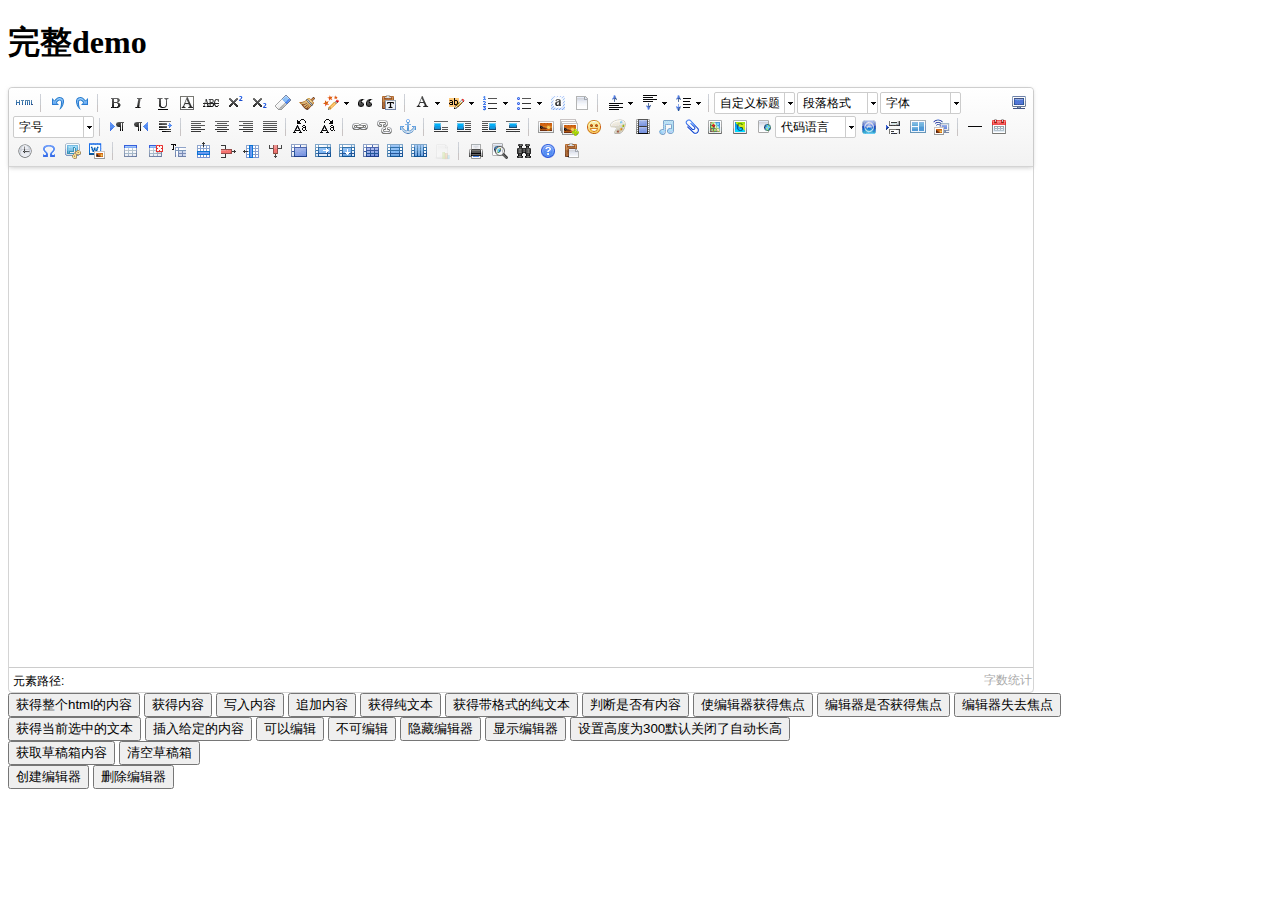
<file: static/ueditor/index.html>
<!DOCTYPE HTML PUBLIC "-//W3C//DTD HTML 4.01 Transitional//EN"
        "http://www.w3.org/TR/html4/loose.dtd">
<html>
<head>
    <title>完整demo</title>
    <meta http-equiv="Content-Type" content="text/html;charset=utf-8"/>
    <script type="text/javascript" charset="utf-8" src="ueditor.config.js"></script>
    <script type="text/javascript" charset="utf-8" src="ueditor.all.min.js"> </script>
    <!--建议手动加在语言，避免在ie下有时因为加载语言失败导致编辑器加载失败-->
    <!--这里加载的语言文件会覆盖你在配置项目里添加的语言类型，比如你在配置项目里配置的是英文，这里加载的中文，那最后就是中文-->
    <script type="text/javascript" charset="utf-8" src="lang/zh-cn/zh-cn.js"></script>

    <style type="text/css">
        div{
            width:100%;
        }
    </style>
</head>
<body>
<div>
    <h1>完整demo</h1>
    <script id="editor" type="text/plain" style="width:1024px;height:500px;"></script>
</div>
<div id="btns">
    <div>
        <button onclick="getAllHtml()">获得整个html的内容</button>
        <button onclick="getContent()">获得内容</button>
        <button onclick="setContent()">写入内容</button>
        <button onclick="setContent(true)">追加内容</button>
        <button onclick="getContentTxt()">获得纯文本</button>
        <button onclick="getPlainTxt()">获得带格式的纯文本</button>
        <button onclick="hasContent()">判断是否有内容</button>
        <button onclick="setFocus()">使编辑器获得焦点</button>
        <button onmousedown="isFocus(event)">编辑器是否获得焦点</button>
        <button onmousedown="setblur(event)" >编辑器失去焦点</button>

    </div>
    <div>
        <button onclick="getText()">获得当前选中的文本</button>
        <button onclick="insertHtml()">插入给定的内容</button>
        <button id="enable" onclick="setEnabled()">可以编辑</button>
        <button onclick="setDisabled()">不可编辑</button>
        <button onclick=" UE.getEditor('editor').setHide()">隐藏编辑器</button>
        <button onclick=" UE.getEditor('editor').setShow()">显示编辑器</button>
        <button onclick=" UE.getEditor('editor').setHeight(300)">设置高度为300默认关闭了自动长高</button>
    </div>

    <div>
        <button onclick="getLocalData()" >获取草稿箱内容</button>
        <button onclick="clearLocalData()" >清空草稿箱</button>
    </div>

</div>
<div>
    <button onclick="createEditor()">
    创建编辑器</button>
    <button onclick="deleteEditor()">
    删除编辑器</button>
</div>

<script type="text/javascript">

    //实例化编辑器
    //建议使用工厂方法getEditor创建和引用编辑器实例，如果在某个闭包下引用该编辑器，直接调用UE.getEditor('editor')就能拿到相关的实例
    var ue = UE.getEditor('editor');


    function isFocus(e){
        alert(UE.getEditor('editor').isFocus());
        UE.dom.domUtils.preventDefault(e)
    }
    function setblur(e){
        UE.getEditor('editor').blur();
        UE.dom.domUtils.preventDefault(e)
    }
    function insertHtml() {
        var value = prompt('插入html代码', '');
        UE.getEditor('editor').execCommand('insertHtml', value)
    }
    function createEditor() {
        enableBtn();
        UE.getEditor('editor');
    }
    function getAllHtml() {
        alert(UE.getEditor('editor').getAllHtml())
    }
    function getContent() {
        var arr = [];
        arr.push("使用editor.getContent()方法可以获得编辑器的内容");
        arr.push("内容为：");
        arr.push(UE.getEditor('editor').getContent());
        alert(arr.join("\n"));
    }
    function getPlainTxt() {
        var arr = [];
        arr.push("使用editor.getPlainTxt()方法可以获得编辑器的带格式的纯文本内容");
        arr.push("内容为：");
        arr.push(UE.getEditor('editor').getPlainTxt());
        alert(arr.join('\n'))
    }
    function setContent(isAppendTo) {
        var arr = [];
        arr.push("使用editor.setContent('欢迎使用ueditor')方法可以设置编辑器的内容");
        UE.getEditor('editor').setContent('欢迎使用ueditor', isAppendTo);
        alert(arr.join("\n"));
    }
    function setDisabled() {
        UE.getEditor('editor').setDisabled('fullscreen');
        disableBtn("enable");
    }

    function setEnabled() {
        UE.getEditor('editor').setEnabled();
        enableBtn();
    }

    function getText() {
        //当你点击按钮时编辑区域已经失去了焦点，如果直接用getText将不会得到内容，所以要在选回来，然后取得内容
        var range = UE.getEditor('editor').selection.getRange();
        range.select();
        var txt = UE.getEditor('editor').selection.getText();
        alert(txt)
    }

    function getContentTxt() {
        var arr = [];
        arr.push("使用editor.getContentTxt()方法可以获得编辑器的纯文本内容");
        arr.push("编辑器的纯文本内容为：");
        arr.push(UE.getEditor('editor').getContentTxt());
        alert(arr.join("\n"));
    }
    function hasContent() {
        var arr = [];
        arr.push("使用editor.hasContents()方法判断编辑器里是否有内容");
        arr.push("判断结果为：");
        arr.push(UE.getEditor('editor').hasContents());
        alert(arr.join("\n"));
    }
    function setFocus() {
        UE.getEditor('editor').focus();
    }
    function deleteEditor() {
        disableBtn();
        UE.getEditor('editor').destroy();
    }
    function disableBtn(str) {
        var div = document.getElementById('btns');
        var btns = UE.dom.domUtils.getElementsByTagName(div, "button");
        for (var i = 0, btn; btn = btns[i++];) {
            if (btn.id == str) {
                UE.dom.domUtils.removeAttributes(btn, ["disabled"]);
            } else {
                btn.setAttribute("disabled", "true");
            }
        }
    }
    function enableBtn() {
        var div = document.getElementById('btns');
        var btns = UE.dom.domUtils.getElementsByTagName(div, "button");
        for (var i = 0, btn; btn = btns[i++];) {
            UE.dom.domUtils.removeAttributes(btn, ["disabled"]);
        }
    }

    function getLocalData () {
        alert(UE.getEditor('editor').execCommand( "getlocaldata" ));
    }

    function clearLocalData () {
        UE.getEditor('editor').execCommand( "clearlocaldata" );
        alert("已清空草稿箱")
    }
</script>
</body>
</html>
</file>
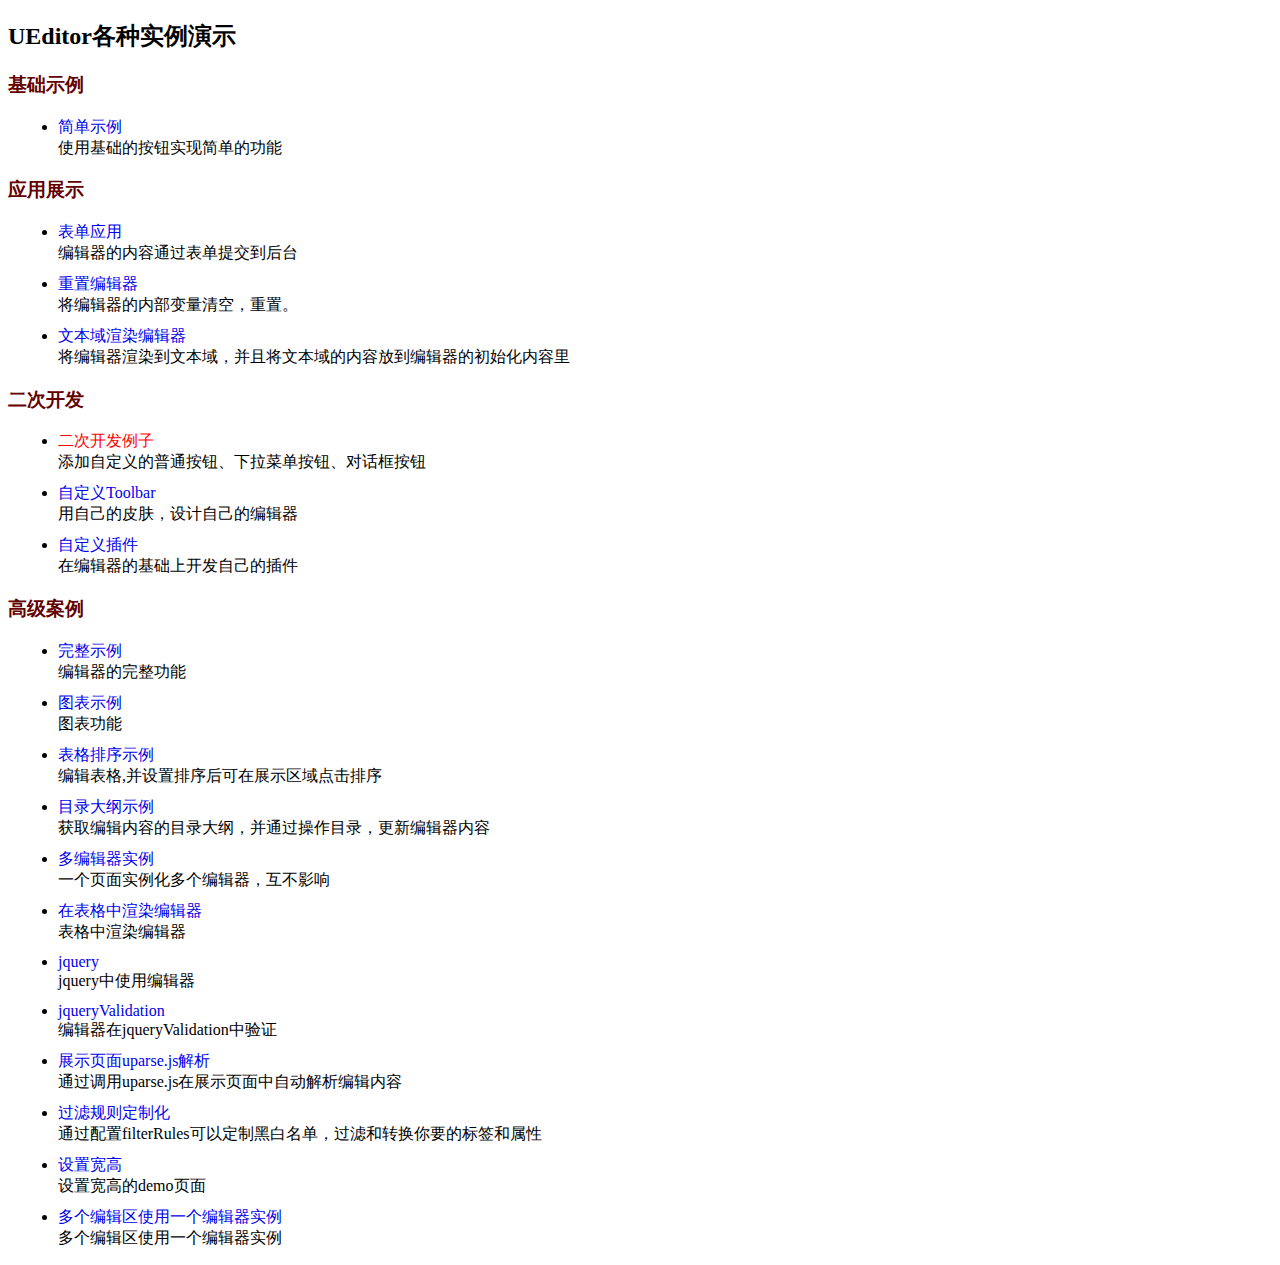
<file: static/ueditor/_examples/index.html>
<!DOCTYPE HTML>
<html>
<head>
    <meta http-equiv="Content-Type" content="text/html; charset=utf-8" />
    <title></title>
    <style type="text/css">
        h3{
            color:#630000;
        }
        ul li{
            margin: 10px;
        }
        a:link,a:active,a:visited{
            color: #0000EE;
        }
        a{
            text-decoration: none;
        }
    </style>
</head>
<body>
<h2>UEditor各种实例演示</h2>
<h3>基础示例</h3>
<ul>
    <li>
        <a href="simpleDemo.html" target="_self">简单示例</a><br/>
        使用基础的按钮实现简单的功能
    </li>
</ul>
<h3>应用展示</h3>
<ul>
    <li>
        <a href="submitFormDemo.html" target="_self">表单应用</a><br/>
        编辑器的内容通过表单提交到后台
    </li>
    <li>
        <a href="resetDemo.html" target="_self">重置编辑器</a><br/>
        将编辑器的内部变量清空，重置。
    </li>
    <li>
        <a href="textareaDemo.html" target="_self">文本域渲染编辑器</a><br/>
        将编辑器渲染到文本域，并且将文本域的内容放到编辑器的初始化内容里
    </li>
</ul>
<h3>二次开发</h3>
<ul>
    <li>
        <a style="color:red;" href="customizeToolbarUIDemo.html" target="_self">二次开发例子</a><br/>
        添加自定义的普通按钮、下拉菜单按钮、对话框按钮
    </li>
    <li>
        <a href="customToolbarDemo.html" target="_self">自定义Toolbar</a><br/>
        用自己的皮肤，设计自己的编辑器
    </li>
    <li>
        <a href="customPluginDemo.html" target="_self">自定义插件</a><br/>
        在编辑器的基础上开发自己的插件
    </li>
</ul>
<h3>高级案例</h3>
<ul>
    <li>
        <a href="completeDemo.html" target="_self">完整示例</a><br/>
        编辑器的完整功能
    </li>
    <li>
        <a href="charts.html" target="_self"  >图表示例</a><br/>
        图表功能
    </li>
    <li>
        <a href="sortableDemo.html" target="_self" >表格排序示例</a><br/>
        编辑表格,并设置排序后可在展示区域点击排序
    </li>
    <li>
        <a href="sectionDemo.html" target="_self" >目录大纲示例</a><br/>
        获取编辑内容的目录大纲，并通过操作目录，更新编辑器内容
    </li>
    <li>
        <a href="multiDemo.html" target="_self">多编辑器实例</a><br/>
        一个页面实例化多个编辑器，互不影响
    </li>
    <li>
        <a href="renderInTable.html" target="_self">在表格中渲染编辑器</a><br/>
        表格中渲染编辑器
    </li>
    <li>
        <a href="jqueryCompleteDemo.html" target="_self">jquery</a><br/>
        jquery中使用编辑器
    </li>
    <li>
        <a href="jqueryValidation.html" target="_self">jqueryValidation</a><br/>
        编辑器在jqueryValidation中验证
    </li>
    <li>
        <a href="uparsedemo.html" target="_self">展示页面uparse.js解析</a><br/>
        通过调用uparse.js在展示页面中自动解析编辑内容
    </li>
    <li>
        <a href="filterRuleDemo.html" target="_self">过滤规则定制化</a><br/>
        通过配置filterRules可以定制黑白名单，过滤和转换你要的标签和属性
    </li>
    <li>
        <a href="setWidthHeightDemo.html" target="_self">设置宽高</a><br/>
        设置宽高的demo页面
    </li>
    <li>
        <a href="multiEditorWithOneInstance.html" target="_self">多个编辑区使用一个编辑器实例</a><br/>
        多个编辑区使用一个编辑器实例
    </li>
</ul>
<script type="text/javascript">
    var href = location.href;
    if(href.indexOf("http") != 0 ){
        alert("您当前尚未将UEditor部署到服务器环境，部分浏览器下所有弹出框功能的使用会受到限制！");
    }
</script>
</body>
</html>
</file>
